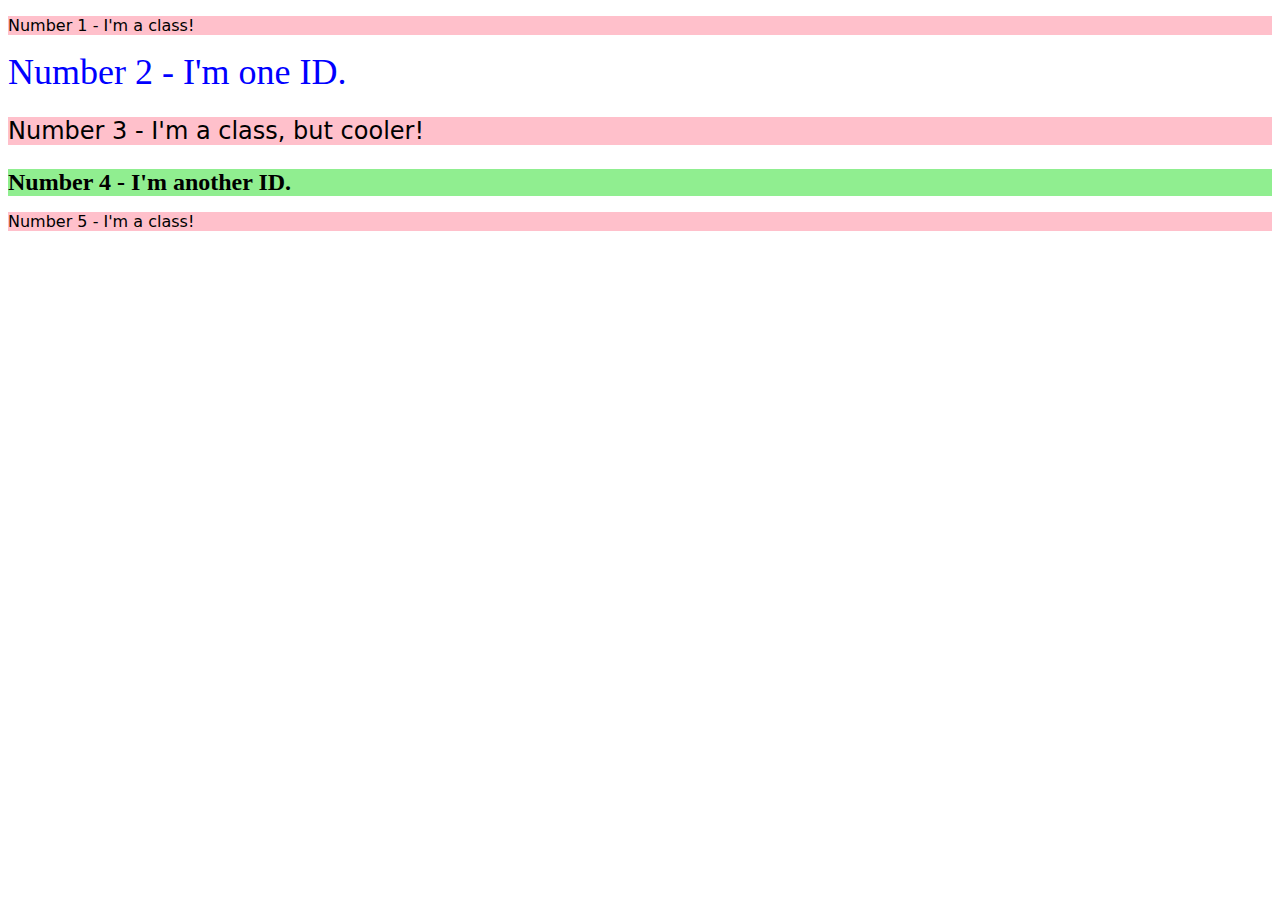
<file: foundations/02-class-id-selectors/index.html>
<!DOCTYPE html>
<html lang="en">
  <head>
    <meta charset="UTF-8">
    <meta http-equiv="X-UA-Compatible" content="IE=edge">
    <meta name="viewport" content="width=device-width, initial-scale=1.0">
    <title>Class and ID Selectors</title>
    <link rel="stylesheet" href="style.css">
  </head>
  <body>
    <p class="odd-element">Number 1 - I'm a class!</p>
    <div id="second-element">Number 2 - I'm one ID.</div>
    <p class="odd-element" id="third-element">Number 3 - I'm a class, but cooler!</p>
    <div id="fourth-element">Number 4 - I'm another ID.</div>
    <p class="odd-element">Number 5 - I'm a class!</p>
  </body>
</html>
</file>
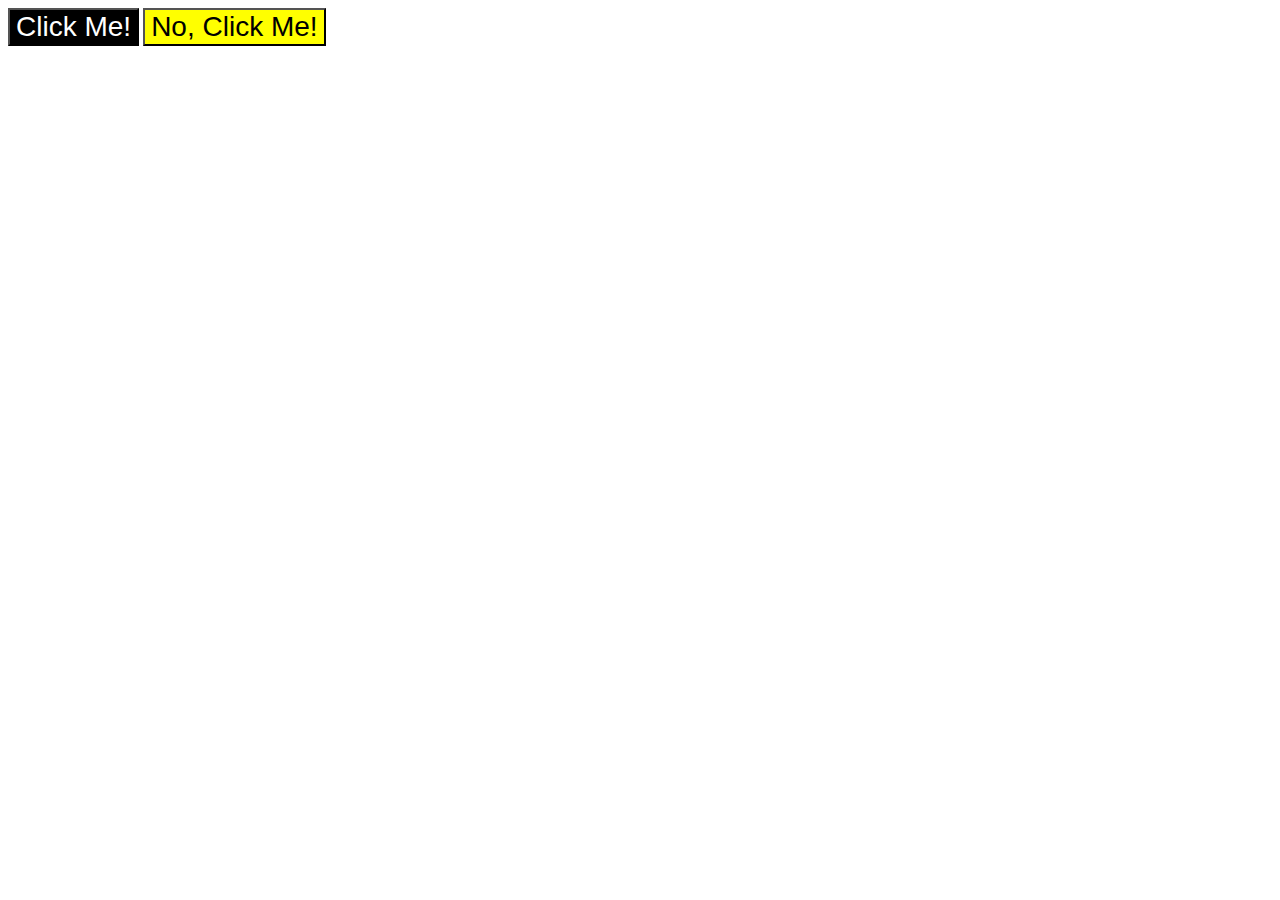
<file: foundations/03-grouping-selectors/index.html>
<!DOCTYPE html>
<html lang="en">
  <head>
    <meta charset="UTF-8">
    <meta http-equiv="X-UA-Compatible" content="IE=edge">
    <meta name="viewport" content="width=device-width, initial-scale=1.0">
    <title>Grouping Selectors</title>
    <link rel="stylesheet" href="style.css">
  </head>
  <body>
    <button class="first-element">Click Me!</button>
    <button class="second-element">No, Click Me!</button>
  </body>
</html>
</file>
<file: foundations/02-class-id-selectors/style.css>
.odd-element {
    background-color: rgb(255, 192, 203);
    font-family: Verdana, "DejaVu Sans", serif;
}

#second-element {
    color: rgb(0, 0, 255);
    font-size: 36px;
}

#third-element {
    font-size: 24px;
}

#fourth-element {
    background-color: rgb(144, 238, 144);
    font-size: 24px;
    font-weight: bold;
}
</file>
<file: foundations/03-grouping-selectors/style.css>
.first-element {
    background-color: black;
    color: white;
}

.second-element {
    background-color: yellow;
}

.first-element,
.second-element {
    font-size: 28px;
    font-family: Helvetica, "Times New Roman", sans-serif;
}
</file>
